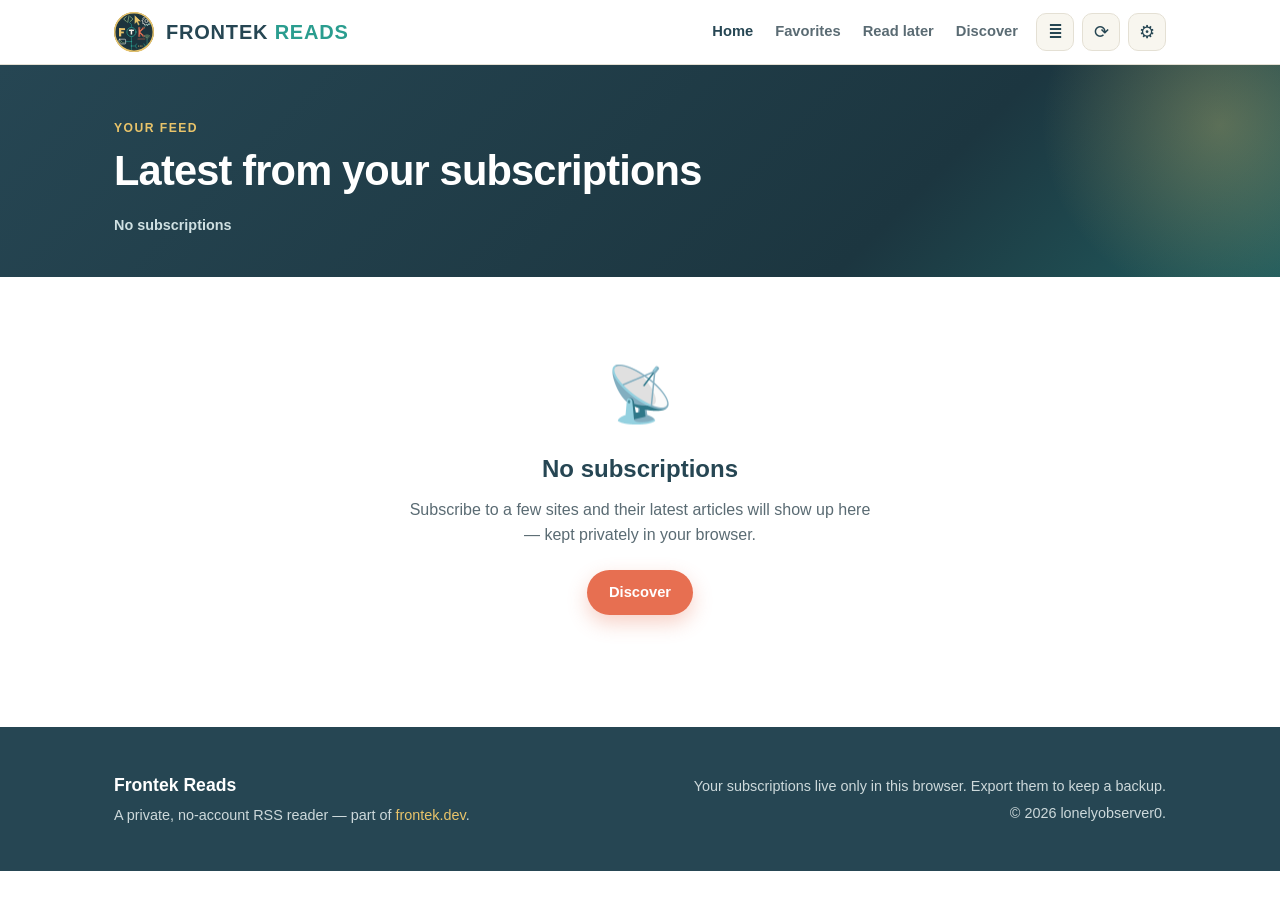
<file: index.html>
<!DOCTYPE html>
<html lang="en">
<head>
  <meta charset="UTF-8" />
  <meta name="viewport" content="width=device-width, initial-scale=1.0" />
  <title>Frontek Reads — your private RSS reader</title>
  <meta name="description" content="A minimal RSS/Atom reader. Search and subscribe to your favourite sites and read their latest articles in one feed. Everything is stored in your browser — no account, no server." />

  <!-- Favicon -->
  <link rel="icon" type="image/svg+xml" href="assets/favicon.svg" />
  <link rel="apple-touch-icon" href="assets/og-image.svg" />
  <meta name="theme-color" content="#264653" />

  <!-- Open Graph / social preview -->
  <meta property="og:type" content="website" />
  <meta property="og:site_name" content="Frontek Reads" />
  <meta property="og:title" content="Frontek Reads — your private RSS reader" />
  <meta property="og:description" content="Search and subscribe to your favourite sites and read their latest articles in one feed. Stored in your browser — no account, no server." />
  <meta property="og:url" content="https://feeds.frontek.dev/" />
  <meta property="og:image" content="https://feeds.frontek.dev/assets/og-image.svg" />
  <meta property="og:image:width" content="1200" />
  <meta property="og:image:height" content="630" />
  <meta name="twitter:card" content="summary_large_image" />
  <meta name="twitter:title" content="Frontek Reads — your private RSS reader" />
  <meta name="twitter:description" content="Subscribe to your favourite sites and read them in one feed. Stored in your browser." />
  <meta name="twitter:image" content="https://feeds.frontek.dev/assets/og-image.svg" />

  <link rel="canonical" href="https://feeds.frontek.dev/" />
  <link rel="stylesheet" href="css/style.css?v=5" />
</head>
<body>

  <!-- ============ NAV ============ -->
  <header class="nav" id="top">
    <div class="container nav__inner">
      <a class="nav__brand" href="#home"><img class="brand-mark" src="assets/marchio.svg" width="40" height="40" alt="">FRONTEK <span>READS</span></a>
      <nav class="nav__links" id="navLinks">
        <a href="#home"       data-view="home"      data-i18n="nav_home" class="is-active">Home</a>
        <a href="#favorites"  data-view="favorites" data-i18n="nav_favorites">Favorites</a>
        <a href="#readlater"  data-view="readlater" data-i18n="nav_read_later">Read later</a>
        <a href="#discover"   data-view="discover"  data-i18n="nav_discover">Discover</a>
      </nav>
      <div class="nav__actions">
        <button class="iconbtn" id="btnSubs"     data-i18n-title="discover_your_subs" title="Your subscriptions" aria-label="Your subscriptions">≣</button>
        <button class="iconbtn" id="btnRefresh"  data-i18n-title="action_refresh"     title="Refresh" aria-label="Refresh">⟳</button>
        <button class="iconbtn" id="btnSettings" data-i18n-title="action_settings"    title="Settings" aria-label="Settings">⚙</button>
        <button class="nav__toggle" id="navToggle" aria-label="Menu">☰</button>
      </div>
    </div>
  </header>

  <!-- ============ HOME VIEW ============ -->
  <main id="view-home" class="view">
    <section class="feedhead">
      <div class="container">
        <p class="section__kicker" data-i18n="home_kicker">Your feed</p>
        <h1 class="feedhead__title" data-i18n="home_title">Latest from your subscriptions</h1>
        <div class="feedhead__bar">
          <span class="feedhead__count" id="feedCount">—</span>
          <div class="feedhead__filters" id="sourceFilters"></div>
        </div>
      </div>
    </section>

    <section class="container feedbody">
      <div class="empty" id="emptyState">
        <div class="empty__ico">📡</div>
        <h2 data-i18n="home_empty_title">No subscriptions</h2>
        <p data-i18n="home_empty_body">Subscribe to a few sites and their latest articles will show up here — kept privately in your browser.</p>
        <a class="btn btn--primary" href="#discover" data-view="discover" data-i18n="nav_discover">Discover</a>
      </div>
      <p class="feedstatus" id="feedStatus" hidden></p>
      <div class="articles" id="articles"></div>
    </section>
  </main>

  <!-- ============ FAVORITES VIEW ============ -->
  <main id="view-favorites" class="view" hidden>
    <section class="feedhead">
      <div class="container">
        <p class="section__kicker" data-i18n="nav_favorites">Favorites</p>
        <h1 class="feedhead__title" data-i18n="saved_favorites_title">Favorites</h1>
      </div>
    </section>
    <section class="container feedbody">
      <div class="empty" id="favEmpty">
        <div class="empty__ico">♥</div>
        <p data-i18n="saved_favorites_empty">Articles you mark as favorite will appear here.</p>
      </div>
      <div class="articles" id="favArticles"></div>
    </section>
  </main>

  <!-- ============ READ LATER VIEW ============ -->
  <main id="view-readlater" class="view" hidden>
    <section class="feedhead">
      <div class="container">
        <p class="section__kicker" data-i18n="nav_read_later">Read later</p>
        <h1 class="feedhead__title" data-i18n="saved_read_later_title">Read later</h1>
      </div>
    </section>
    <section class="container feedbody">
      <div class="empty" id="readLaterEmpty">
        <div class="empty__ico">🔖</div>
        <p data-i18n="saved_read_later_empty">Articles you save to read later will appear here.</p>
      </div>
      <div class="articles" id="readLaterArticles"></div>
    </section>
  </main>

  <!-- ============ DISCOVER VIEW ============ -->
  <main id="view-discover" class="view" hidden>
    <section class="feedhead">
      <div class="container">
        <p class="section__kicker" data-i18n="nav_discover">Discover</p>
        <h1 class="feedhead__title" data-i18n="discover_title">Find sites to follow</h1>
        <p class="lead" data-i18n="discover_lead">Search the web for feeds, or paste any site / feed URL to subscribe.</p>

        <form class="search" id="searchForm" autocomplete="off">
          <input class="search__input" id="searchInput" type="text"
                 data-i18n-ph="discover_search_placeholder"
                 placeholder="Search feeds, or paste a URL…"
                 aria-label="Search feeds or paste a URL" />
          <button class="btn btn--primary search__btn" type="submit" data-i18n="discover_search_btn">Search</button>
        </form>
        <p class="search__note" id="searchPrivacy" data-i18n="discover_privacy_note">Search queries are sent to Feedly to find feeds. Nothing else leaves your browser.</p>
        <div class="search__cats" id="searchCats"></div>
      </div>
    </section>

    <section class="container">
      <p class="feedstatus" id="discoverStatus" hidden></p>
      <div class="cards" id="catalogResults"></div>
    </section>
  </main>

  <!-- ============ SUBSCRIPTIONS VIEW ============ -->
  <main id="view-subs" class="view" hidden>
    <section class="feedhead">
      <div class="container">
        <p class="section__kicker" data-i18n="discover_your_subs">Your subscriptions</p>
        <h1 class="feedhead__title" data-i18n="subs_manage_title">Manage feeds</h1>
        <div class="feedhead__bar">
          <span class="feedhead__count" id="subsCount">—</span>
          <div class="subs__tools">
            <button class="btn btn--ghost btn--light" id="btnExport" data-i18n="action_export">Export</button>
            <button class="btn btn--ghost btn--light" id="btnImport" data-i18n="action_import">Import</button>
            <input type="file" id="importFile" accept=".opml,.xml,.json,application/xml,text/xml" hidden />
          </div>
        </div>
      </div>
    </section>
    <section class="container feedbody">
      <div class="subs" id="subsList"></div>
    </section>
  </main>

  <!-- ============ SETTINGS DIALOG ============ -->
  <div class="modal" id="settingsModal" hidden>
    <div class="modal__backdrop" data-close></div>
    <div class="modal__card" role="dialog" aria-modal="true" aria-labelledby="settingsTitle">
      <div class="modal__head">
        <h2 id="settingsTitle" data-i18n="settings_title">Settings</h2>
        <button class="iconbtn" data-close data-i18n-title="action_close" aria-label="Close">✕</button>
      </div>
      <div class="modal__body">
        <!-- Language -->
        <label class="field">
          <span class="field__label" data-i18n="settings_language">Language</span>
          <select class="field__select" id="langSelect">
            <option value="system"  data-i18n="lang_system">System default</option>
            <option value="it"      data-i18n="lang_italian">Italiano</option>
            <option value="en"      data-i18n="lang_english">English</option>
            <option value="es"      data-i18n="lang_spanish">Español</option>
            <option value="fr"      data-i18n="lang_french">Français</option>
          </select>
        </label>

        <hr class="rule" />

        <!-- Text size -->
        <label class="field">
          <span class="field__label" data-i18n="settings_text_size">Text size</span>
        </label>
        <div class="fontctrl">
          <button class="iconbtn" id="fontMinus" data-i18n-title="font_decrease" aria-label="Decrease text size">−</button>
          <span class="fontctrl__val" id="fontVal">100%</span>
          <button class="iconbtn" id="fontPlus" data-i18n-title="font_increase" aria-label="Increase text size">+</button>
          <button class="btn btn--ghost btn--dark btn--sm" id="fontReset" data-i18n="font_reset">Reset</button>
        </div>

        <hr class="rule" />

        <!-- Proxy (web only) -->
        <label class="field">
          <span class="field__label" data-i18n="settings_proxy_label">CORS proxy</span>
          <span class="field__hint" data-i18n="settings_proxy_hint">
            Browsers can't read most feeds directly, so requests go through a proxy.
            Use {url} as the placeholder for the feed address.
          </span>
          <input class="field__input" id="proxyInput" type="text" spellcheck="false" />
        </label>
        <div class="field__row">
          <button class="btn btn--ghost btn--dark" id="proxyDefault" data-i18n="settings_proxy_reset">Reset default</button>
        </div>

        <hr class="rule" />

        <!-- Data -->
        <div class="field__row">
          <button class="btn btn--ghost btn--dark" id="btnClearCache" data-i18n="settings_clear_cache">Clear article cache</button>
          <button class="btn btn--danger" id="btnClearAll" data-i18n="settings_delete_all">Delete all my data</button>
        </div>
      </div>
      <div class="modal__foot">
        <button class="btn btn--primary" data-close data-i18n="action_close">Close</button>
      </div>
    </div>
  </div>

  <!-- ============ READER DIALOG ============ -->
  <div class="modal modal--reader" id="readerModal" hidden>
    <div class="modal__backdrop" data-close></div>
    <div class="modal__card reader" role="dialog" aria-modal="true" aria-labelledby="readerTitle">
      <div class="reader__head">
        <span class="reader__src" id="readerSource"></span>
        <div class="reader__headtools">
          <button class="toggle toggle--fav" id="readerFav" type="button" aria-pressed="false">♡</button>
          <button class="toggle toggle--rl"  id="readerRl"  type="button" aria-pressed="false">🔖</button>
          <button class="iconbtn" data-close data-i18n-title="reader_close" aria-label="Close reader">✕</button>
        </div>
      </div>
      <div class="reader__scroll" id="readerScroll">
        <article class="reader__inner">
          <h1 class="reader__h1"><a id="readerTitle" href="#" target="_blank" rel="noopener"></a></h1>
          <p class="reader__meta">
            <span id="readerDate"></span>
            <span class="reader__sep">·</span>
            <a id="readerOriginal" href="#" target="_blank" rel="noopener" data-i18n="reader_open_original">Open original ↗</a>
          </p>
          <div class="reader__actions">
            <button class="btn btn--primary btn--sm" id="readerFull" data-i18n="reader_read_full">Read full article</button>
          </div>
          <div class="reader__note-slot" id="readerNote" hidden></div>
          <div class="reader__body prose" id="readerBody"></div>
        </article>
      </div>
    </div>
  </div>

  <!-- Toast -->
  <div class="toast" id="toast" hidden></div>

  <!-- ============ FOOTER ============ -->
  <footer class="footer">
    <div class="container footer__inner">
      <div>
        <strong>Frontek Reads</strong>
        <p data-i18n-html="footer_tagline">A private, no-account RSS reader — part of <a href="https://frontek.dev">frontek.dev</a>.</p>
      </div>
      <div class="footer__meta">
        <p data-i18n="footer_backup">Your subscriptions live only in this browser. Export them to keep a backup.</p>
        <p>© <span id="year"></span> lonelyobserver0.</p>
      </div>
    </div>
  </footer>

  <script src="js/app.js"></script>
</body>
</html>
</file>
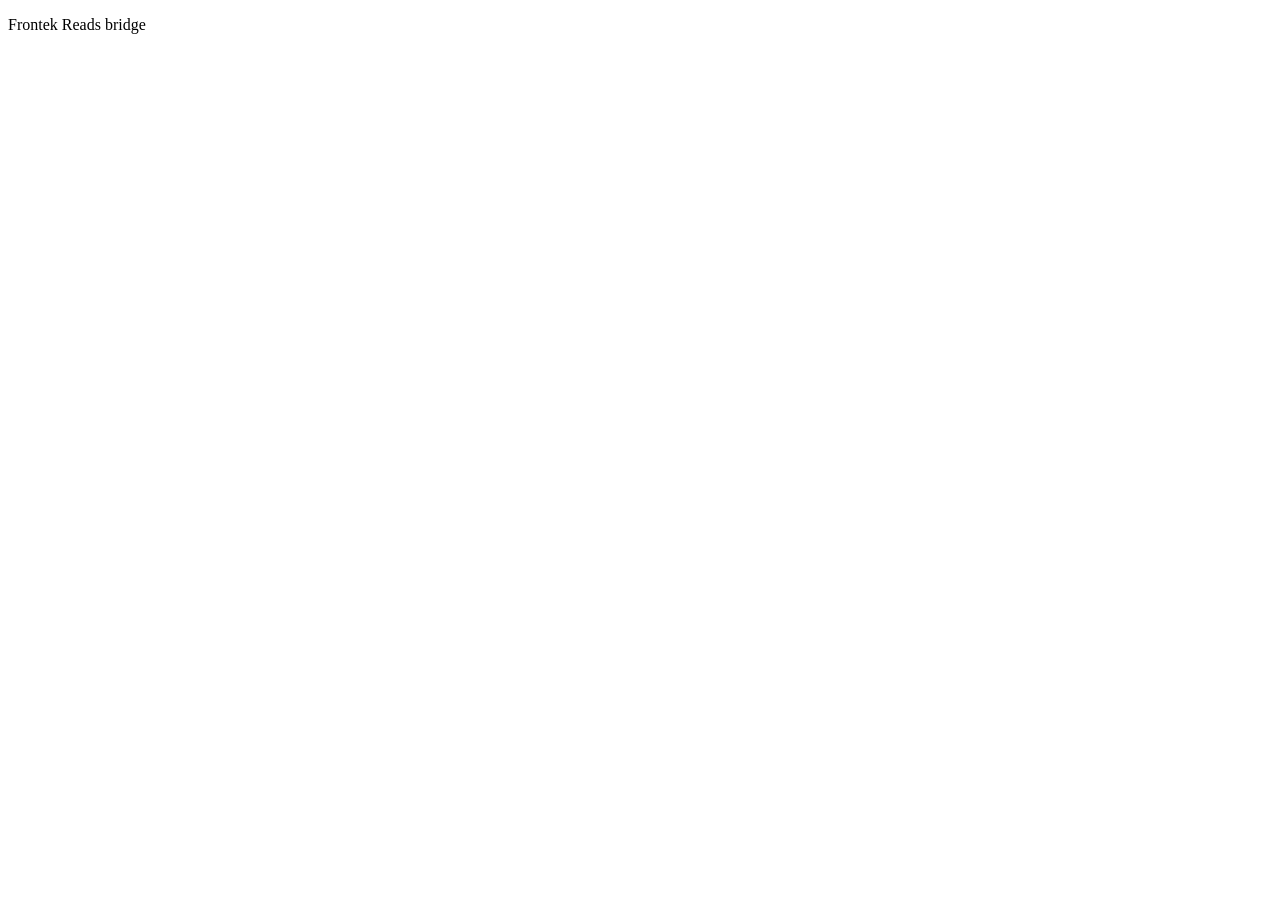
<file: bridge.html>
<!doctype html>
<meta charset="utf-8">
<title>Frontek Reads — bridge</title>
<!--
  Bridge cross-origin: caricato in un iframe nascosto da start.frontek.dev.
  Legge le sottoscrizioni (frss.subs) dal localStorage di feeds.frontek.dev
  e le invia SOLO all'origin di start via postMessage. Nessun dato esce da
  frontek.dev. Non fa nulla se aperto direttamente.
-->
<script>
(function () {
  'use strict';
  var ALLOWED = 'https://start.frontek.dev';
  function subs() {
    try { return JSON.parse(localStorage.getItem('frss.subs') || '[]') || []; }
    catch (e) { return []; }
  }
  function send() {
    var list = subs().map(function (s) {
      return { title: s.title || '', feed: s.feed || '', site: s.site || '' };
    }).filter(function (s) { return s.feed; });
    try { parent.postMessage({ type: 'frss.subs', subs: list }, ALLOWED); } catch (e) {}
  }
  // invia all'avvio…
  send();
  // …e su richiesta esplicita del parent (solo se è start)
  window.addEventListener('message', function (ev) {
    if (ev.origin === ALLOWED && ev.data && ev.data.type === 'frss.subs.request') send();
  });
})();
</script>
<p>Frontek Reads bridge</p>
</file>
<file: css/style.css>
/* =========================================================
   Frontek Reads — RSS/Atom reader (feeds.frontek.dev)
   Palette: teal #2A9D8F · coral #E76F51 · dark #264653
            gold #E9C46A · green #8AB17D · cream #F4F1DE
   Self-contained: system fonts, no external dependencies.
   Shares the brand language of frontek.dev.
   ========================================================= */

:root {
  --teal:  #2A9D8F;
  --coral: #E76F51;
  --dark:  #264653;
  --gold:  #E9C46A;
  --green: #8AB17D;
  --cream: #F8F6EF;
  --ink:   #21333b;
  --grey:  #5a6b73;
  --line:  #e4e0d4;
  --danger:#c0432c;
  --radius: 14px;
  --shadow: 0 10px 30px rgba(38,70,83,.08);
  --max: 1100px;
  --font: -apple-system, BlinkMacSystemFont, "Segoe UI", Roboto, Helvetica, Arial, sans-serif;
}

* { box-sizing: border-box; margin: 0; padding: 0; }
/* the hidden attribute must always win over component display rules
   (e.g. .modal { display: grid }), otherwise hidden panels stay visible */
[hidden] { display: none !important; }
html { scroll-behavior: smooth; }
body {
  font-family: var(--font);
  color: var(--ink);
  background: #fff;
  line-height: 1.6;
  -webkit-font-smoothing: antialiased;
}
.container { width: 100%; max-width: var(--max); margin: 0 auto; padding: 0 24px; }
a { color: var(--teal); text-decoration: none; }
a:hover { text-decoration: underline; }

/* ---------- NAV ---------- */
.nav {
  position: sticky; top: 0; z-index: 50;
  background: rgba(255,255,255,.92);
  backdrop-filter: blur(8px);
  border-bottom: 1px solid var(--line);
}
.nav__inner { display: flex; align-items: center; gap: 18px; height: 64px; }
.nav__brand { font-weight: 800; font-size: 1.25rem; color: var(--dark); letter-spacing: -.02em; margin-right: auto; }
.brand-mark { width: 40px; height: 40px; margin: -6px 12px -4px 0; vertical-align: middle; }
.nav__brand span { color: var(--teal); }
.nav__links { display: flex; gap: 22px; }
.nav__links a { color: var(--grey); font-weight: 600; font-size: .92rem; }
.nav__links a:hover { color: var(--teal); text-decoration: none; }
.nav__links a.is-active { color: var(--dark); }
.nav__actions { display: flex; align-items: center; gap: 8px; }
.nav__toggle { display: none; background: none; border: 0; font-size: 1.5rem; color: var(--dark); cursor: pointer; }

.iconbtn {
  display: inline-grid; place-items: center;
  width: 38px; height: 38px; border-radius: 10px;
  background: var(--cream); border: 1px solid var(--line);
  color: var(--dark); font-size: 1.15rem; cursor: pointer;
  transition: background .15s ease, transform .15s ease;
}
.iconbtn:hover { background: #fff; transform: translateY(-1px); }
.iconbtn.spin { animation: spin .8s linear infinite; }
@keyframes spin { to { transform: rotate(360deg); } }

/* ---------- BUTTONS ---------- */
.btn { display: inline-block; padding: 11px 22px; border-radius: 999px; font-weight: 700; font-size: .92rem; cursor: pointer; border: 0; transition: transform .15s ease, box-shadow .15s ease, background .15s ease; }
.btn:hover { text-decoration: none; transform: translateY(-2px); }
.btn--primary { background: var(--coral); color: #fff; box-shadow: 0 8px 20px rgba(231,111,81,.32); }
.btn--ghost { background: transparent; color: var(--dark); border: 1.5px solid rgba(38,70,83,.25); }
.btn--ghost:hover { border-color: var(--dark); }
.btn--dark { color: var(--dark); border: 1.5px solid var(--dark); background: transparent; }
.btn--dark:hover { background: var(--dark); color: #fff; }
.btn--danger { color: #fff; background: var(--danger); }
.btn--sm { padding: 8px 15px; font-size: .84rem; }

/* ---------- SHARED HEADINGS ---------- */
.section { padding: 64px 0; }
.section--alt { background: var(--cream); border-top: 1px solid var(--line); }
.section__kicker { color: var(--coral); font-weight: 700; letter-spacing: .12em; text-transform: uppercase; font-size: .76rem; margin-bottom: 10px; }
.section__title { font-size: clamp(1.6rem, 3.4vw, 2.2rem); color: var(--dark); font-weight: 800; letter-spacing: -.02em; }
.lead { font-size: 1.06rem; color: var(--grey); max-width: 640px; }

/* ---------- FEED HEADER ---------- */
.feedhead { background: linear-gradient(135deg, var(--dark) 0%, #1c3640 70%, var(--teal) 150%); color: #fff; padding: 54px 0 40px; position: relative; overflow: hidden; }
.feedhead::after { content:""; position:absolute; right:-120px; top:-120px; width:360px; height:360px; border-radius:50%; background: radial-gradient(circle, rgba(233,196,106,.30), transparent 70%); }
.feedhead .container { position: relative; z-index: 1; }
.feedhead .section__kicker { color: var(--gold); }
.feedhead__title { font-size: clamp(1.7rem, 4vw, 2.6rem); font-weight: 800; letter-spacing: -.02em; line-height: 1.1; }
.feedhead .lead { color: #dfe9ea; margin-top: 12px; }
.feedhead__bar { margin-top: 20px; display: flex; flex-wrap: wrap; align-items: center; gap: 14px; }
.feedhead__count { color: #cfe0e2; font-size: .9rem; font-weight: 600; }
.feedhead__filters { display: flex; flex-wrap: wrap; gap: 8px; }
.srcchip { background: rgba(255,255,255,.12); border: 1px solid rgba(255,255,255,.22); color: #eaf3f4; font-size: .82rem; font-weight: 600; padding: 5px 13px; border-radius: 999px; cursor: pointer; transition: background .15s; }
.srcchip:hover { background: rgba(255,255,255,.22); }
.srcchip.is-active { background: var(--gold); border-color: var(--gold); color: var(--dark); }

/* ---------- SEARCH ---------- */
.search { margin-top: 22px; display: flex; gap: 10px; max-width: 640px; }
.search__input { flex: 1; padding: 14px 18px; border-radius: 999px; border: 1px solid rgba(255,255,255,.3); background: rgba(255,255,255,.95); color: var(--ink); font-size: 1rem; }
.search__input:focus { outline: 2px solid var(--gold); }
.search__btn { white-space: nowrap; }
.search__cats { margin-top: 16px; display: flex; flex-wrap: wrap; gap: 8px; }

/* ---------- FEED BODY / STATUS ---------- */
.feedbody { padding: 34px 24px 72px; }
.feedstatus { color: var(--grey); font-size: .92rem; padding: 10px 0 4px; }
.feedstatus strong { color: var(--dark); }
.feedstatus.err { color: var(--danger); }

/* ---------- EMPTY STATE ---------- */
.empty { text-align: center; max-width: 480px; margin: 40px auto; }
.empty__ico { font-size: 3.4rem; }
.empty h2 { color: var(--dark); margin: 12px 0 8px; font-size: 1.5rem; }
.empty p { color: var(--grey); margin-bottom: 22px; }

/* ---------- ARTICLES ---------- */
.articles { display: grid; grid-template-columns: repeat(2, 1fr); gap: 22px; }
.article { display: flex; flex-direction: column; background: #fff; border: 1px solid var(--line); border-radius: var(--radius); padding: 24px; box-shadow: var(--shadow); transition: transform .16s ease, box-shadow .16s ease; }
.article:hover { transform: translateY(-4px); box-shadow: 0 16px 36px rgba(38,70,83,.13); }
.article__meta { display: flex; align-items: center; gap: 10px; margin-bottom: 12px; font-size: .8rem; }
.article__src { display: inline-flex; align-items: center; gap: 6px; font-weight: 800; color: var(--teal); }
.article__dot { width: 8px; height: 8px; border-radius: 50%; background: var(--coral); }
.article__date { color: var(--grey); }
.article__title { margin-bottom: 10px; line-height: 1.3; }
.article__title a { color: var(--dark); font-size: 1.18rem; font-weight: 800; }
.article__title a:hover { color: var(--teal); text-decoration: none; }
.article__desc { color: var(--grey); font-size: .95rem; flex: 1; }
.article__foot { margin-top: 16px; display: flex; gap: 18px; align-items: center; }
.article__link { color: var(--teal); font-weight: 800; font-size: .9rem; cursor: pointer; }
.article__link--muted { color: var(--grey); font-weight: 700; }
.article__title a { cursor: pointer; }

/* ---------- CATALOG / DISCOVER CARDS ---------- */
.cards { display: grid; grid-template-columns: repeat(3, 1fr); gap: 20px; margin-top: 26px; }
.fcard { display: flex; flex-direction: column; background: #fff; border: 1px solid var(--line); border-radius: var(--radius); padding: 22px; box-shadow: var(--shadow); }
.fcard__cat { align-self: flex-start; background: var(--cream); border: 1px solid var(--line); color: var(--grey); font-size: .72rem; font-weight: 800; letter-spacing: .05em; text-transform: uppercase; padding: 4px 10px; border-radius: 999px; margin-bottom: 12px; }
.fcard__title { color: var(--dark); font-size: 1.12rem; font-weight: 800; margin-bottom: 3px; }
.fcard__url { color: var(--grey); font-size: .82rem; word-break: break-all; flex: 1; margin-bottom: 16px; }
.fcard__btns { display: flex; gap: 8px; }
.hint { color: var(--grey); font-size: .95rem; margin-top: 20px; }

/* ---------- SUBSCRIPTIONS ---------- */
.subs__head { display: flex; justify-content: space-between; align-items: flex-end; gap: 20px; flex-wrap: wrap; margin-bottom: 22px; }
.subs__tools { display: flex; gap: 10px; }
.subs { display: grid; gap: 12px; }
.subrow { display: flex; align-items: center; gap: 14px; background: #fff; border: 1px solid var(--line); border-radius: var(--radius); padding: 16px 20px; box-shadow: var(--shadow); }
.subrow__body { flex: 1; min-width: 0; }
.subrow__title { color: var(--dark); font-weight: 800; }
.subrow__url { color: var(--grey); font-size: .82rem; word-break: break-all; }
.subrow__empty { color: var(--grey); background: #fff; border: 1px dashed var(--line); border-radius: var(--radius); padding: 24px; text-align: center; }

/* ---------- MODAL ---------- */
.modal { position: fixed; inset: 0; z-index: 100; display: grid; place-items: center; padding: 20px; }
.modal__backdrop { position: absolute; inset: 0; background: rgba(28,54,64,.55); backdrop-filter: blur(2px); }
.modal__card { position: relative; width: 100%; max-width: 520px; background: #fff; border-radius: var(--radius); box-shadow: 0 30px 70px rgba(38,70,83,.35); overflow: hidden; }
.modal__head { display: flex; justify-content: space-between; align-items: center; padding: 20px 24px; border-bottom: 1px solid var(--line); }
.modal__head h2 { color: var(--dark); font-size: 1.25rem; }
.modal__body { padding: 22px 24px; }
.modal__foot { padding: 16px 24px; border-top: 1px solid var(--line); display: flex; justify-content: flex-end; }
.field { display: block; margin-bottom: 6px; }
.field__label { display: block; font-weight: 800; color: var(--dark); margin-bottom: 4px; }
.field__hint { display: block; color: var(--grey); font-size: .86rem; margin-bottom: 10px; }
.field__hint code { background: var(--cream); border: 1px solid var(--line); padding: 1px 6px; border-radius: 6px; font-size: .85em; }
.field__input { width: 100%; padding: 11px 14px; border: 1px solid var(--line); border-radius: 10px; font-size: .92rem; font-family: ui-monospace, SFMono-Regular, Menlo, monospace; }
.field__input:focus { outline: 2px solid var(--teal); }
.field__row { display: flex; flex-wrap: wrap; gap: 10px; margin: 8px 0 4px; }
.rule { border: 0; border-top: 1px solid var(--line); margin: 22px 0; }

/* ---------- TOAST ---------- */
.toast { position: fixed; left: 50%; bottom: 26px; transform: translateX(-50%); background: var(--dark); color: #fff; padding: 13px 22px; border-radius: 999px; font-weight: 600; font-size: .92rem; box-shadow: 0 12px 30px rgba(38,70,83,.35); z-index: 200; }
.toast.err { background: var(--danger); }

/* ---------- READER PANEL ---------- */
.modal--reader { padding: 0; }
.reader { max-width: 760px; width: 100%; max-height: 100vh; height: 100%; display: flex; flex-direction: column; border-radius: 0; }
.reader__head { display: flex; align-items: center; justify-content: space-between; padding: 14px 22px; border-bottom: 1px solid var(--line); background: #fff; position: sticky; top: 0; z-index: 2; }
.reader__src { font-weight: 800; color: var(--teal); font-size: .95rem; }
.reader__scroll { overflow-y: auto; -webkit-overflow-scrolling: touch; flex: 1; }
.reader__inner { max-width: 680px; margin: 0 auto; padding: 34px 26px 72px; }
.reader__h1 { font-size: clamp(1.5rem, 3.4vw, 2.1rem); line-height: 1.2; color: var(--dark); letter-spacing: -.01em; }
.reader__h1 a { color: var(--dark); }
.reader__h1 a:hover { color: var(--teal); text-decoration: none; }
.reader__meta { color: var(--grey); font-size: .9rem; margin-top: 12px; }
.reader__sep { margin: 0 6px; }
.reader__actions { margin: 20px 0 10px; }
.reader__note { color: var(--grey); }
.reader__note-slot { margin: 6px 0 18px; padding: 12px 16px; border-radius: 10px; font-size: .92rem; color: var(--grey); background: var(--cream); border: 1px solid var(--line); }
.reader__note-slot--warn { color: #7a4a1e; background: #fdf3e3; border-color: #f0dcae; }
.reader__note-slot a { font-weight: 800; }

@media (min-width: 720px) {
  .modal--reader { padding: 20px; }
  .reader { border-radius: var(--radius); height: auto; max-height: calc(100vh - 40px); }
  .reader__head { border-radius: var(--radius) var(--radius) 0 0; }
}

/* ---------- PROSE (article body typography) ---------- */
.prose { color: var(--ink); font-size: 1.06rem; line-height: 1.75; }
.prose p { margin: 0 0 1.1em; }
.prose h2 { font-size: 1.5rem; color: var(--dark); margin: 1.6em 0 .5em; }
.prose h3 { font-size: 1.25rem; color: var(--dark); margin: 1.4em 0 .4em; }
.prose h4 { font-size: 1.1rem; color: var(--dark); margin: 1.2em 0 .4em; }
.prose a { color: var(--teal); text-decoration: underline; }
.prose img { max-width: 100%; height: auto; border-radius: 10px; margin: 1.2em 0; display: block; }
.prose figure { margin: 1.4em 0; }
.prose figcaption { color: var(--grey); font-size: .88rem; text-align: center; margin-top: 8px; }
.prose ul, .prose ol { margin: 0 0 1.1em 1.3em; }
.prose li { margin-bottom: .4em; }
.prose blockquote { margin: 1.4em 0; padding: 6px 20px; border-left: 4px solid var(--teal); color: var(--grey); font-style: italic; background: var(--cream); border-radius: 0 8px 8px 0; }
.prose pre { background: #1c2b32; color: #e7eef0; padding: 16px 18px; border-radius: 10px; overflow-x: auto; font-size: .9rem; margin: 1.2em 0; }
.prose code { background: var(--cream); border: 1px solid var(--line); padding: 1px 6px; border-radius: 6px; font-size: .9em; }
.prose pre code { background: none; border: 0; padding: 0; color: inherit; }
.prose table { width: 100%; border-collapse: collapse; margin: 1.3em 0; font-size: .95rem; }
.prose th, .prose td { border: 1px solid var(--line); padding: 8px 12px; text-align: left; }
.prose hr { border: 0; border-top: 1px solid var(--line); margin: 1.8em 0; }

/* ---------- FOOTER ---------- */
.footer { background: var(--dark); color: #cdd9db; padding: 44px 0; }
.footer__inner { display: flex; justify-content: space-between; gap: 30px; flex-wrap: wrap; }
.footer strong { color: #fff; font-size: 1.1rem; }
.footer p { font-size: .9rem; margin-top: 4px; }
.footer a { color: var(--gold); }
.footer__meta { text-align: right; }

/* ---------- UPPERCASE BRAND ---------- */
.nav__brand { text-transform: uppercase; letter-spacing: .04em; }

/* ---------- ARTICLE CARD: THUMBNAIL + ACTIONS ---------- */
.article__row { display: flex; gap: 16px; align-items: flex-start; }
.article__thumb {
  flex: 0 0 84px; width: 84px; height: 84px; border-radius: 12px;
  object-fit: cover; background: var(--cream); border: 1px solid var(--line);
}
.article__main { flex: 1 1 auto; min-width: 0; }
.article__foot { margin-top: 16px; display: flex; gap: 16px; align-items: center; }
.article__acts { margin-left: auto; display: flex; gap: 6px; }

/* fav / read-later toggle buttons */
.toggle {
  display: inline-grid; place-items: center;
  width: 34px; height: 34px; border-radius: 9px;
  background: var(--cream); border: 1px solid var(--line);
  font-size: 1.05rem; line-height: 1; cursor: pointer; color: var(--grey);
  transition: transform .12s ease, background .12s ease, color .12s ease;
}
.toggle:hover { transform: translateY(-1px); background: #fff; }
.toggle--fav.is-on { color: var(--coral); border-color: rgba(231,111,81,.4); background: rgba(231,111,81,.08); }
.toggle--rl        { filter: grayscale(1); opacity: .55; }
.toggle--rl.is-on  { filter: none; opacity: 1; border-color: rgba(42,157,143,.45); background: rgba(42,157,143,.08); }

/* toggles inside the reader header (dark-agnostic, on white) */
.reader__headtools { display: flex; align-items: center; gap: 8px; }

/* ---------- READ / UNREAD ---------- */
/* an already-opened article reads as "done": muted title & desc, faded thumb,
   a small teal "read" badge. Controls stay full-strength so they're usable. */
.article__read {
  display: inline-flex; align-items: center; gap: 3px;
  color: var(--teal); font-weight: 800; font-size: .68rem;
  text-transform: uppercase; letter-spacing: .07em;
}
.article__read::before { content: "✓"; font-size: .82em; }
.article.is-read { border-color: #eef1e9; box-shadow: none; background: #fcfcfa; }
.article.is-read .article__title a { color: var(--grey); font-weight: 700; }
.article.is-read .article__title a:hover { color: var(--teal); }
.article.is-read .article__desc { color: #97a3a9; }
.article.is-read .article__thumb { filter: grayscale(.5); opacity: .72; }
.article.is-read .article__dot { background: var(--grey); }

/* ---------- SETTINGS: FONT CONTROL + SELECT ---------- */
.fontctrl { display: flex; align-items: center; gap: 12px; margin: 4px 0 4px; }
.fontctrl__val { font-weight: 800; color: var(--dark); min-width: 56px; text-align: center; }
.fontctrl .iconbtn { font-size: 1.3rem; }
.field__select {
  width: 100%; padding: 11px 14px; border: 1px solid var(--line); border-radius: 10px;
  font-size: .95rem; font-family: var(--font); color: var(--ink); background: #fff; cursor: pointer;
}
.field__select:focus { outline: 2px solid var(--teal); }

/* ---------- DISCOVER: PRIVACY NOTE + LIGHT BUTTON ---------- */
.search__note { color: #cfe0e2; font-size: .8rem; margin-top: 10px; opacity: .9; }
.btn--light { color: #fff; border: 1.5px solid rgba(255,255,255,.45); background: rgba(255,255,255,.06); }
.btn--light:hover { background: rgba(255,255,255,.16); border-color: #fff; }

/* feed source icon in discover result cards */
.fcard__head { display: flex; align-items: center; gap: 10px; margin-bottom: 12px; }
.fcard__icon { width: 34px; height: 34px; border-radius: 8px; object-fit: cover; background: var(--cream); border: 1px solid var(--line); flex: 0 0 34px; }
.fcard__head .fcard__cat { margin-bottom: 0; }
.fcard__desc { color: var(--grey); font-size: .86rem; margin-bottom: 14px; flex: 1; display: -webkit-box; -webkit-line-clamp: 3; -webkit-box-orient: vertical; overflow: hidden; }

/* subscriptions tools sit on the dark feed header now */
#view-subs .subs__tools { display: flex; gap: 10px; flex-wrap: wrap; }

/* ---------- RESPONSIVE ---------- */
@media (max-width: 860px) {
  .nav__links { position: absolute; top: 64px; left: 0; right: 0; background: #fff; border-bottom: 1px solid var(--line); flex-direction: column; gap: 0; padding: 8px 0; display: none; }
  .nav__links.open { display: flex; }
  .nav__links a { padding: 12px 24px; }
  .nav__toggle { display: block; }
  .articles { grid-template-columns: 1fr; }
  .cards { grid-template-columns: 1fr; }
  .footer__inner { flex-direction: column; }
  .footer__meta { text-align: left; }
}
@media (max-width: 560px) {
  .search { flex-direction: column; }
  .search__input { width: 100%; }
}
</file>
